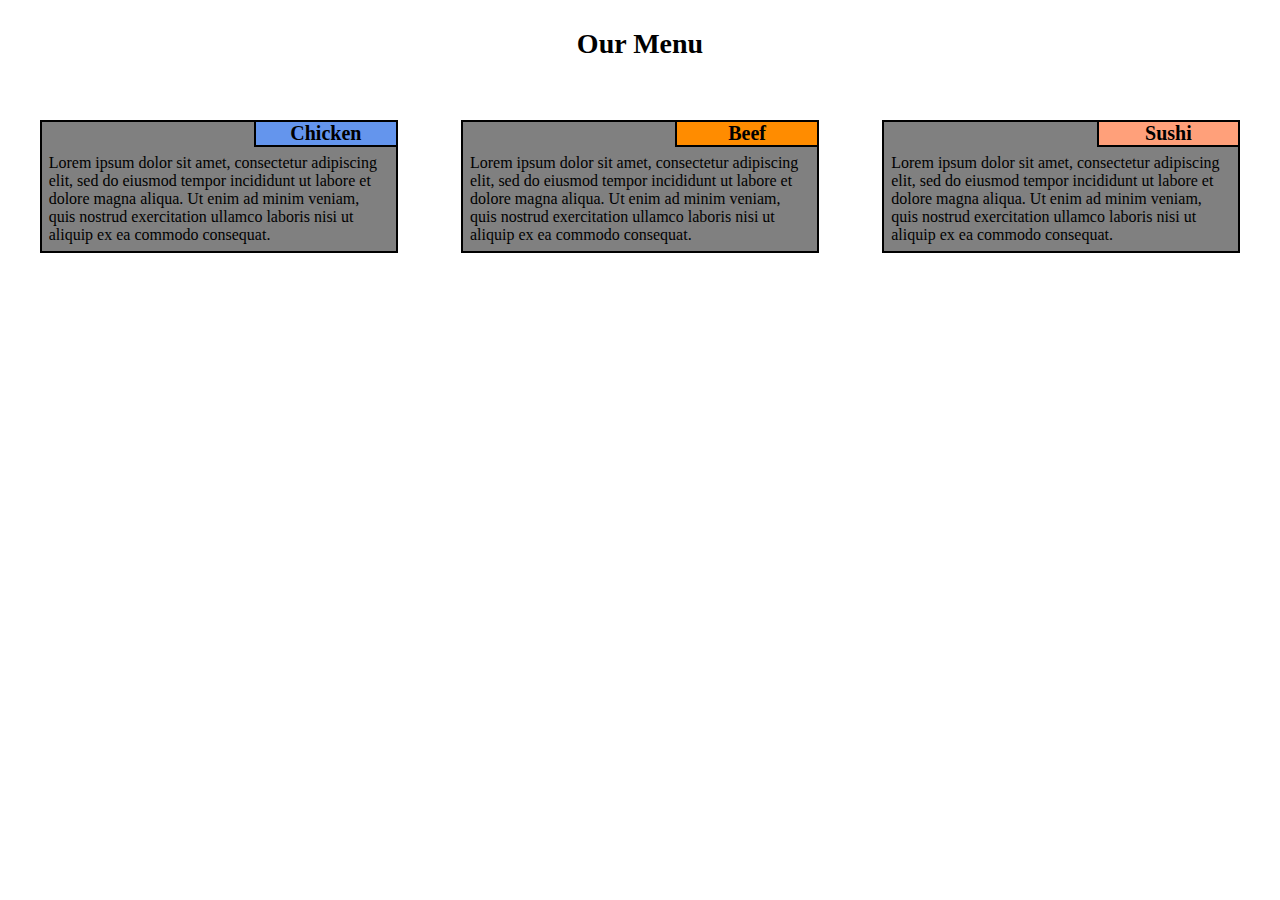
<file: index.html>
<!DOCTYPE html>
<html lang="en">
<head>
    <meta charset="UTF-8">
    <meta name="viewport" content="width=device-width, initial-scale=1">
    <link rel="stylesheet" href="css/style.css">
    <title>The 1st assignment</title>
</head>
<body>
<p class="heading">Our Menu</p>
<div class="row">
    <div class="col-lg-4 col-md-6 col-sm">
        <div class="box">
            <p class="box_title1">Chicken</p>
            <p class="box_text">Lorem ipsum dolor sit amet, consectetur adipiscing elit, sed do eiusmod tempor incididunt ut labore et dolore magna aliqua. Ut enim ad minim veniam, quis nostrud exercitation ullamco laboris nisi ut aliquip ex ea commodo consequat.</p>
        </div>
    </div>
    <div class="col-lg-4 col-md-6 col-sm">
        <div class="box">
            <p class="box_title2">Beef</p>
            <p class="box_text">Lorem ipsum dolor sit amet, consectetur adipiscing elit, sed do eiusmod tempor incididunt ut labore et dolore magna aliqua. Ut enim ad minim veniam, quis nostrud exercitation ullamco laboris nisi ut aliquip ex ea commodo consequat.</p>
        </div>
    </div>
    <div class="col-lg-4 col-md-12 col-sm">
        <div class="box">
            <p class="box_title3">Sushi</p>
            <p class="box_text">Lorem ipsum dolor sit amet, consectetur adipiscing elit, sed do eiusmod tempor incididunt ut labore et dolore magna aliqua. Ut enim ad minim veniam, quis nostrud exercitation ullamco laboris nisi ut aliquip ex ea commodo consequat.</p>
        </div>
    </div>
</div>
</body>
</html>
</file>
<file: css/style.css>
/* Simple Responsive Framework. */
* {
    box-sizing: border-box;
    font-family: "Lucida Sans Unicode";
}

.heading {
    text-align: center;
    font-size: 175%;
    font-weight: bold;
}

.row {
    width: 100%;
}

.box {
    width: 100%;
    background-color: gray;
    float: left;
    border: 2px solid black;
}

.box_title1, .box_title2, .box_title3 {
    position: relative;
    width: 40%;
    border-bottom: 2px solid black;
    border-left: 2px solid black;
    left: 60%;
    margin: 0;
    text-align: center;
    font-weight: bold;
    font-size: 125%;
}

.box_title1 { background-color: cornflowerblue; }
.box_title2 { background-color: darkorange; }
.box_title3 { background-color: lightsalmon; }

.box_text {
    margin: 2%;
}

/*LARGE*/
@media (min-width: 992px) {
    .col-lg-1, .col-lg-2, .col-lg-3, .col-lg-4, .col-lg-5, .col-lg-6, .col-lg-7, .col-lg-8, .col-lg-9, .col-lg-10, .col-lg-11, .col-lg-12 {
        float: left;
        padding: 2.5%;
    }
    .col-lg-1 {
        width: 8.33%;
    }
    .col-lg-2 {
        width: 16.66%;
    }
    .col-lg-3 {
        width: 25%;
    }
    .col-lg-4 {
        width: 33.33%;
    }
    .col-lg-5 {
        width: 41.66%;
    }
    .col-lg-6 {
        width: 50%;
    }
    .col-lg-7 {
        width: 58.33%;
    }
    .col-lg-8 {
        width: 66.66%;
    }
    .col-lg-9 {
        width: 74.99%;
    }
    .col-lg-10 {
        width: 83.33%;
    }
    .col-lg-11 {
        width: 91.66%;
    }
    .col-lg-12 {
        width: 100%;
    }
}

/*MEDIUM*/
@media (min-width: 768px) and (max-width: 991px) {
    .col-md-1, .col-md-2, .col-md-3, .col-md-4, .col-md-5, .col-md-6, .col-md-7, .col-md-8, .col-md-9, .col-md-10, .col-md-11, .col-md-12 {
        float: left;
        padding: 2.5%;
    }
    .col-md-1 {
        width: 8.33%;
    }
    .col-md-2 {
        width: 16.66%;
    }
    .col-md-3 {
        width: 25%;
    }
    .col-md-4 {
        width: 33.33%;
    }
    .col-md-5 {
        width: 41.66%;
    }
    .col-md-6 {
        width: 50%;
    }
    .col-md-7 {
        width: 58.33%;
    }
    .col-md-8 {
        width: 66.66%;
    }
    .col-md-9 {
        width: 74.99%;
    }
    .col-md-10 {
        width: 83.33%;
    }
    .col-md-11 {
        width: 91.66%;
    }
    .col-md-12 {
        width: 100%;
    }
}

/*SMALL*/
@media (max-width: 767px) {
    .col-sm {
        float: left;
        padding: 2.5%;
        width: 100%;
    }
}
</file>
